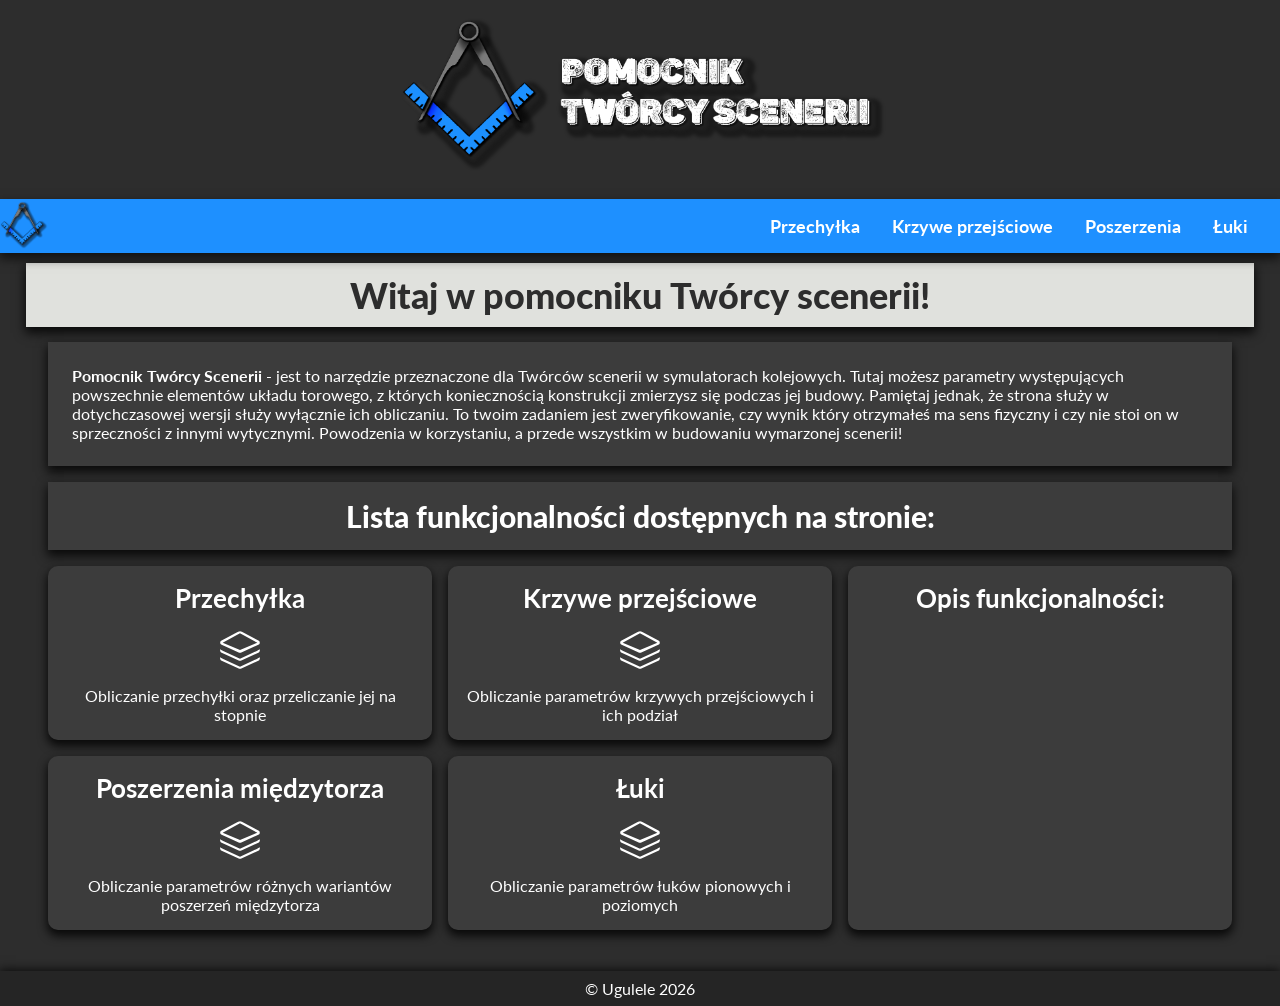
<file: public/index.html>
<!DOCTYPE html>
<html lang = 'pl-PL'>
    <head>
        <meta charset = 'UTF-8'>
        <meta name="viewport" content="width=device-width, initial-scale=1.0">
        <title>Pomocnik twórcy scenerii</title>

        <link rel = "stylesheet" href = "style.css" type = text/css>
        <link rel="preconnect" href="https://fonts.googleapis.com">
        <link rel="preconnect" href="https://fonts.gstatic.com" crossorigin>
        <link href="https://fonts.googleapis.com/css2?family=Lato:wght@300;700;900&display=swap" rel="stylesheet">
        <link rel="icon" type= "image/x-icon" href="img/favicon.png">
    </head>
    <body>
        <div class="logo">
            <img src = "img/logo.png" alt="Obrazek zawiera logo strony, cyrkiel wraz z ekierką, oraz napisem z nazwą strony po lewej stronie">
        </div>
        <nav>
            <div class = "nav_logo">
                <a href="#" data-contains="main_page">
                    <img src="img/favicon.png" data-contains="main_page">
                </a>
                <button data-background = "hamburger" aria-controls="nav_menu"></button>
            </div>
            <div class = "nav_menu">
                <ul>
                    <li><a href="#" data-contains="superelevation">Przechyłka</a></li>
                    <li><a href="#">Krzywe przejściowe</a>
                        <ul>
                            <li><a href="#" data-contains="tc_straight_arc">Krzywa przejściowa prosta-łuk</a></li>
                            <li><a href="#" data-contains="tc_arc_arc">Krzywa przejściowa łuk-łuk</a></li>
                        </ul>
                    </li>
                    <li><a href="#" data-contains="track-widening">Poszerzenia</a></li>
                    <li><a href="#">Łuki</a>
                        <ul>
                            <li><a href="#" data-contains="vertical_curves">Łuki pionowe i profil pionowy</a></li>
                            <li><a href="#" data-contains="horizontal_curves">Łuki poziome</a></li>
                        </ul>
                    </li>
                </ul>
            </div>
        </nav>
        <main>
            <header class = "primary-header" data-contains="main_page">
                <h1>Witaj w pomocniku Twórcy scenerii!</h1>
            </header>

            <section class = "main-page-content" data-contains="main_page">
                <div class="instruction-container">
                    <p><strong>Pomocnik Twórcy Scenerii</strong> - jest to narzędzie przeznaczone dla Twórców scenerii w symulatorach kolejowych. Tutaj możesz parametry występujących powszechnie elementów układu torowego, z których koniecznością konstrukcji zmierzysz się podczas jej budowy. Pamiętaj jednak, że strona służy w dotychczasowej wersji służy wyłącznie ich obliczaniu. To twoim zadaniem jest zweryfikowanie, czy wynik który otrzymałeś ma sens fizyczny i czy nie stoi on w sprzeczności z innymi wytycznymi. Powodzenia w korzystaniu, a przede wszystkim w budowaniu wymarzonej scenerii!</p>
                </div>
                <div class="functionality-container" id="clickable_elements_container">
                    <header class="functionality-container-header">
                        <h2 class="main-page-header">Lista funkcjonalności dostępnych na stronie:</h2>
                    </header> 
                    <div class="functionality-element" data-text-type = "superelevation">
                        <h3 class = "functionality-element-header">Przechyłka</h3>
                        <div class = "functionality-img-container" data-text-type = "superelevation"><img src="img/layers.svg"></div>
                        <div class = "functionality-element-text"> Obliczanie przechyłki oraz przeliczanie jej na stopnie </div>
                    </div>
                    <div class="functionality-element" data-text-type = "transition_curves">
                        <h3 class = "functionality-element-header">Krzywe przejściowe</h3>
                        <div class = "functionality-img-container" data-text-type = "transition_curves"><img src="img/layers.svg"></div>
                        <div class = "functionality-element-text"> Obliczanie parametrów krzywych przejściowych i ich podział </div>
                    </div>
                    <div class="functionality-element" data-text-type = "track_widenings">
                        <h3 class = "functionality-element-header">Poszerzenia międzytorza</h3>
                        <div class = "functionality-img-container" data-text-type = "track_widenings"><img src="img/layers.svg"></div>
                        <div class = "functionality-element-text"> Obliczanie parametrów różnych wariantów poszerzeń międzytorza </div>
                    </div>
                    <div class="functionality-element" data-text-type = "arcs">
                        <h3 class = "functionality-element-header">Łuki</h3>
                        <div class = "functionality-img-container" data-text-type = "arcs"><img src="img/layers.svg"></div>
                        <div class = "functionality-element-text"> Obliczanie parametrów łuków pionowych i poziomych </div>
                    </div>
                    <div class="functionality-description">
                        <h3 class = "functionality-element-header">Opis funkcjonalności:</h3>
                        <div class = "functionality-element-text" id="generated_text_output"></div>
                    </div>
                </div>
            </section>

            <header class = "primary-header" data-contains="superelevation">
                <h2>Przechyłka</h2>
            </header>

            <section class = "container-grid" data-contains="superelevation">

                <header class="contheader">
                    <h3>Obliczanie wartości przechyłki na łuku</h3>
                </header>   

                <div class = "box" id="superelevation_compute_input">

                    <div class = "boxheader">
                        Parametry Łuku:
                    </div>

                    <div class="label">
                        Promień łuku [m]:
                    </div>
                    <div class="input-container">
                        <input type = "number" id = "superelevation_radius" placeholder = "1200"> 
                    </div>

                    <div class="label">
                        Prędkość maksymalna [km/h]:
                    </div>
                    <div class="input-container">
                        <input type = "number" id = "superelevation_vmax" placeholder = "120">
                    </div>

                    <div class="label">
                        Prędkość minimalna [km/h]:
                    </div>
                    <div class="input-container">
                        <input type = "number" id = "superelevation_vmin" placeholder = "80">
                    </div>

                    <div class="label">
                        Uwarunkowania miejscowe:
                    </div>
                    <div class="input-container">
                        <select id = "superelevation_idoplist">
                            <option value = "main tracks">Tory szlakowe, zasadnicze, główne</option>
                            <option value = "side tracks">Tory boczne</option>
                            <option value = "switches">Rozjazdy zwyczajne ze stałą krzyżownicą</option>
                            <option value = "arc switches">Rozjazdy łukowe</option>
                            <option value = "double switches">Rozjazdy krzyżowe/skrzyżowania torów</option>
                        </select>
                    </div>
                    
                    <div class="label">
                        Przewozy [mln ton/rok]:
                    </div>
                    <div class="input-container">
                        <select id = "superelevation_edoplist" >
                            <option value = "freight under 5">0 &lt; q &lt;&equals; 5</option>
                            <option value = "freight under 10">5 &lt; q &lt;&equals; 10</option>
                            <option value = "freigth under 15">10 &lt; q &lt;&equals; 15</option>
                            <option value = "freight under 20">15 &lt; q &lt;&equals; 20</option>
                            <option value = "freight above 20" selected>q &gt;&equals; 20</option>
                        </select>
                    </div>
                    
                    <div class="label">
                        Tor przy peronie?
                    </div>
                    <div class="input-container">
                        <select id = "superelevation_is_platform" >
                            <option value = false>Nie</option>
                            <option value = true>Tak</option>
                        </select>
                    </div>

                    <div class="label">
                        Typ wartości:
                    </div>
                    <div class="input-container">
                        <select id = "superelevation_calctype">
                            <option value = "rec">Zalecane wartości dopuszczalne</option>
                            <option value = "nrm">Normalne wartości dopuszczalne</option>
                            <option value = "ext">Rozszerzone wartości dopuszczalne</option>  
                        </select>
                    </div>
                
                </div>

                <div class = "box" id = "superelevation_compute_output">

                    <div class = "boxheader">
                        Wartości przechyłki:
                    </div>

                    <div class = "label">
                        Minimalna [mm/stopnie]:
                    </div>
                    <div class="input-container">
                        <input class = "half" type = "text" id = "dmin_result_in_milimeters" readonly>
                        <input class = "half" type = "text" id = "dmin_result_in_degrees" readonly>
                    </div>
                
            
                    <div class = "label">
                        Zasadnicza  [mm/stopnie]:
                    </div>
                    <div class="input-container">
                        <input class = "half" type = "text" id = "dreq_result_in_milimeters" readonly> 
                        <input class = "half" type = "text" id = "dreq_result_in_degrees" readonly> 
                    </div>
                
                    <div class="label">
                        Średnia [mm/stopnie]:
                    </div>
                    <div class="input-container">
                        <input class = "half" type = "text" id = "dmed_result_in_milimeters" readonly>
                        <input class = "half" type = "text" id = "dmed_result_in_degrees" readonly>
                    </div>
                
                    <div class="label">
                        Równoważąca [mm/stopnie]:
                    </div>
                    <div class="input-container">
                        <input class = "half" type = "text" id = "deq_result_in_milimeters" readonly>
                        <input class = "half" type = "text" id = "deq_result_in_degrees" readonly>
                    </div>
                
                    <div class="label">
                        Maksymalna [mm/stopnie]:
                    </div>
                    <div class="input-container">
                        <input class = "half" type = "text" id = "dmax_result_in_milimeters" readonly>
                        <input class = "half" type = "text" id = "dmax_result_in_degrees" readonly>
                    </div>
                    
                </div>

                <div class="contheader">
                        <h3 class = "contains-input">
                            <div class="contheader-label">
                                Przeliczanie przechyłki
                            </div>
                            <select id = "superelevation_case" class = "contheader-select">
                                <option value = "degrees">na stopnie</option>
                                <option value = "milimeters">na milimetry</option>
                            </select> 
                        </h3>
                </div>   
                    
                <div class = "box" id = "superelevation_conversion_input">

                    <div class = "boxheader">
                        Parametry pochyleń:
                    </div>

                    <div class="label" data-superelevation-type="milimeters"> 
                        Przechyłka [stopnie]:
                    </div>
                    <div class="input-container" data-superelevation-type="milimeters">
                        <input type = "number" id = "superelevation_in_degrees" placeholder = "5,97"> 
                    </div>    
                        
                    <div class="label" data-superelevation-type="degrees">
                        Przechyłka [mm]:
                    </div>
                    <div class = "input-container" data-superelevation-type="degrees">
                        <input type = "number" id = "superelevation_in_milimeters" placeholder = "150"> 
                    </div>
                
                </div>

                <div class = "box">

                    <div class = "boxheader">
                        Wyniki:
                    </div>

                    <div class="label" data-superelevation-type="degrees">
                        Przechyłka [stopnie]:
                    </div>
                    <div class="input-container" data-superelevation-type="degrees">
                        <input type = "number" id = "superelevation_in_degrees_result" placeholder = "5,97" readonly> 
                    </div>

                    <div class="label" data-superelevation-type="milimeters">
                        Przechyłka [mm]:
                    </div>
                    <div class = "input-container" data-superelevation-type="milimeters">
                        <input type = "number" id = "superelevation_in_milimeters_result" placeholder = "150" readonly> 
                    </div>

                </div>

            </section>

            <header class = "primary-header" data-contains="tc_straight_arc">
                <h2>Krzywa przejściowa prosta-łuk</h2>
            </header>

            <section class="container-grid" data-contains="tc_straight_arc">
                <div class = "contheader">
                   <h3>Obliczanie parametrów i podział krzywej przejściowej prosta-łuk</h3>
                </div>

                <div class = "box" id = "tc_parameters_input">
                    <div class = "boxheader">
                        Parametry krzywej:
                    </div>

                    <div class="label">
                        Wybierz typ krzywej:
                    </div>
                    <div class = "input-container">
                        <select id = "tc_curvetype">
                            <option value = "3st">Parabola III stopnia</option>
                            <option value = "4st">Parabola IV stopnia</option>
                            <option value = "bloss">Krzywa Blossa</option>
                        </select>
                    </div>

                    <div class="label">
                        Promień łuku [m]:
                    </div>
                    <div class = "input-container">
                        <input type = "number" id = "tc_radius"  placeholder = "1200">
                    </div>

                    <div class="label">
                        Długość krzywej [m]:
                    </div>
                    <div class = "input-container" >
                        <input type = "number" id = "tc_length" placeholder = "150">
                    </div>
                </div>

                <div class="box">
                    <div class = "boxheader">
                        Wyniki:
                    </div>

                    <div class="label">
                        Połowa długości krzywej [m]:
                    </div>
                    <div class = "input-container">
                        <input type = "text" id = "tc_halflength" placeholder = "75" readonly>
                    </div>

                    <div class="label">
                        Przesunięcie [m]:
                    </div>
                    <div class = "input-container">
                        <input type = "text" id = "tc_shift" placeholder = "0.78" readonly>
                    </div>
                </div>

                <div class="box" id="tc_division_input">

                    <div class = "boxheader">
                        Miejsce podziału krzywej:
                    </div>

                    <div class="label">
                        Miejsce podziału [m]:
                    </div>
                    <div class = "input-container">
                        <input type = "number" id = "tc_division_new_length" placeholder = "100" >
                    </div>

                    <div class="label">
                        Przechyłka [mm]:
                    </div>
                    <div class = "input-container">
                        <input type = "number" id = "tc_division_superelevation" placeholder = "80" >
                    </div>

                 </div>

                <div class = "box" id="tc_division_output">

                    <div class = "boxheader">
                        Wyniki podziału krzywej:
                    </div>

                    <div class="label">
                        Promień części [m]: 
                    </div>
                    <div class = "input-container">
                        <input type = "text" id = "tc_division_first_part_radius" data-cut = "true" readonly>
                        <input class = "half invisible" type = "text" id = "tc_division_second_part_radius" readonly>
                    </div>
                    
                    <div class="label">
                        Długość części [m]:
                    </div>
                    <div class = "input-container">
                        <input type = "text" id = "tc_division_first_part_length" data-cut = "true" readonly> 
                        <input class = "half invisible" type = "text" id = "tc_division_second_part_length" readonly> 
                    </div>

                    <div class="label">
                        Długość połowy części [m]:
                    </div>
                    <div class = "input-container">
                        <input type = "text" id = "tc_division_first_part_halflength" data-cut = "true" readonly> 
                        <input class = "half invisible" type = "text" id = "tc_division_second_part_halflength" readonly> 
                    </div>

                    <div class="label">
                        Przesunięcie części [m]:
                    </div>
                    <div class = "input-container">
                        <input type = "text" id = "tc_division_first_part_shift" data-cut = "true" readonly>
                        <input class = "half invisible" type = "text" id = "tc_divison_second_part_shift" readonly>
                    </div>

                    <div class="label">
                        Przechyłka [mm/stopnie]:
                    </div>
                    <div class = "input-container">
                        <input class = "half" type = "text" id = "tc_divison_first_part_superelevation_in_milimeters" readonly>
                        <input class = "half" type = "text" id = "tc_divsion_first_part_superelevation_in_degrees" readonly>
                    </div>
                    
                </div>

                <div class = "contheader">
                    <h3>Minimalna długość krzywej przejściowej prosta-łuk</h3>
                </div>

                <div id="minimal_tc_length_input" class = "box">
                    <div class = "boxheader">
                        Parametry krzywej:
                    </div>

                    <div class="label">
                        Promień łuku [m]:
                    </div>
                    <div class = "input-container">
                        <input type = "number" id = "minimal_tc_length_radius" placeholder = "1200">
                    </div>
                    <div class="label">
                        Prędkość maksymalna [km/h]:
                    </div>
                    <div class = "input-container">
                        <input type = "number" id = "minimal_tc_length_velocity" placeholder = "120">

                    </div>
                    <div class="label">
                        Przechyłka na łuku [mm]:
                    </div>
                    <div class = "input-container">
                        <input type = "number" id = "minimal_tc_length_superelevation" placeholder = "80">
                    </div>
                    <div class="label">
                        Wybierz typ krzywej:
                    </div>
                    <div class = "input-container">
                        <select id = "minimal_tc_length_curvetype">
                            <option value = "3st">Parabola III stopnia</option>
                            <option value = "4st">Parabola IV stopnia</option>
                            <option value = "bloss">Krzywa Blossa</option>
                        </select>
                    </div>
                    <div class="label">
                        Typ wartości:
                    </div>
                    <div class = "input-container">
                        <select id = "minimal_tc_length_calctype">
                            <option value = "rec">Zalecane dopuszczalne wartości</option>
                            <option value = "nrm">Normalne dopuszczalne wartości</option>
                            <option value = "ext">Rozszerzone dopuszczalne wartości</option>
                        </select>
                    </div>
                </div>

                <div id="minimal_tc_length_output" class = "box">
                    <div class = "boxheader">
                        Wyniki:
                    </div>

                    <div class="label">
                        Długość KP:
                    </div>
                    <div class = "input-container">
                        <input type = "number" id = "minimal_tc_length_length" placeholder = "150">
                    </div>

                    <div class="label">
                        Połowa długości KP:
                    </div>
                    <div class = "input-container">
                        <input type = "number" id = "minimal_tc_length_halflength" placeholder = "75">
                    </div>

                    <div class="label">
                        Przesunięcie:
                    </div>
                    <div class = "input-container">
                        <input type = "number" id = "minimal_tc_length_shift" placeholder = "0,78">
                    </div>
                </div>
            </section>
            
            <header class = "primary-header" data-contains="tc_arc_arc">
                <h2>Krzywa przejściowa łuk-łuk </h2>
            </header>

            <section class = "container-grid" data-contains="tc_arc_arc">

                <div class="contheader">
                    <h3>Obliczanie parametrów krzywej przejściowej łuk-łuk</h3>
                </div>

                <div class = "box" id = "curve_tc_input_1st_curve">
                    <div class = "boxheader">
                        Parametry Łuku 1:
                    </div>

                    <div class="label">
                        Promień łuku [m]:
                    </div>
                    <div class = "input-container">
                        <input type = "number" id = "curve_radius_1" placeholder = "1200"> 
                    </div>

                    <div class="label">
                        Kierunek łuku: 
                    </div>
                    <div class = "input-container">
                        <select id = "curve_direction_1">
                            <option value = "right">Prawy</option>
                            <option value = "left">Lewy</option>
                        </select>
                    </div>
                </div>

                <div class = "box" id = "curve_tc_input_2nd_curve">

                    <div class = "boxheader">
                        Parametry Łuku 2:
                    </div>

                    <div class="label">
                        Promień łuku [m]:
                    </div>
                    <div class = "input-container">
                            <input type = "number" id = "curve_radius_2" placeholder = "1200"> 
                    </div>

                    <div class="label">
                        Kierunek łuku: 
                    </div>
                    <div class = "input-container">
                        <select id = "curve_direction_2">
                            <option value = "right">Prawy</option>
                            <option value = "left">Lewy</option>
                        </select>
                    </div>

                </div>

                <div class = "box" id = "curve_tc_input_tc_parameters">

                    <div class = "boxheader">
                        Parametry krzywej: 
                    </div>

                    <div class="label">
                        Określ sytuację:
                    </div>
                    <div class = "input-container">
                        <select id = "curve_case">
                            <option value = "2kp">Dwie krzywe przejściowe</option>
                            <option value = "shears">Nożyce torowe</option>
                            <option value = "1kp">Jedna krzywa przejściowa</option>
                        </select>
                    </div>

                    <div class="label">
                        Typ krzywej:
                    </div>
                    <div class = "input-container">
                        <select id = "curve_type">
                            <option value = "3st">Parabola III stopnia</option>
                            <option value = "4st">Parabola IV stopnia</option>
                            <option value = "bloss">Krzywa Blossa</option>
                        </select>
                    </div>

                    <div class="label">
                        Typ wartości:
                    </div>
                    <div class="input-container">
                        <select id = "curve_valuelist">
                            <option value = 1>Zalecane wartości dopuszczalne</option>
                            <option value = 2>Normalne wartości dopuszczalne</option>
                            <option value = 3>Rozszerzone wartości dopuszczalne</option>  
                        </select>
                    </div>
                    
                    <div class="label" data-arc-tc-curvetype = "joint">
                        Długość KP [m]:
                    </div>
                    <div class = "input-container" data-arc-tc-curvetype = "joint">
                        <input type = "number" id = "curve_length_joint" placeholder = "150"> 
                    </div>

                    <div class="label" data-arc-tc-curvetype="separated">
                        Długość KP(Ł1) [m]:
                    </div>
                    <div class = "input-container" data-arc-tc-curvetype="separated">
                        <input type = "number" id = "curve_length_1" placeholder = "150"> 
                    </div>

                    <div class="label" data-arc-tc-curvetype="separated">
                        Długość KP(Ł2) [m]:
                    </div>
                    <div class = "input-container" data-arc-tc-curvetype="separated">
                        <input type = "number" id = "curve_length_2" placeholder = "150"> 
                    </div>
                    
                </div>

                <div class = "box">

                    <div class = "boxheader">
                        Wyniki: 
                    </div>

                    <div class="label" data-arc-tc-curvetype = "joint">
                        Połowa długości krzywej [m]:
                    </div>
                    <div class = "input-container" data-arc-tc-curvetype = "joint">
                        <input type = "number" id = "curve_halflength_joint" placeholder = "75" readonly> 
                    </div>

                    <div class="label" data-arc-tc-curvetype = "joint">
                        Przesunięcie [m]:
                    </div>
                    <div class = "input-container" data-arc-tc-curvetype = "joint">
                        <input type = "number" id = "curve_shift_joint" placeholder = "0,78" readonly> 
                    </div>

                    <div class="label" data-arc-tc-curvetype="separated">
                        Połowa długości KP(Ł1) [m]:
                    </div>
                    <div class = "input-container" data-arc-tc-curvetype="separated">
                        <input type = "number" id = "curve_halflength_1" placeholder = "75" readonly> 
                    </div>

                    <div class="label" data-arc-tc-curvetype="separated">
                        Przesunięcie Ł1 [m]:
                    </div>
                    <div class = "input-container" data-arc-tc-curvetype="separated">
                        <input type = "number" id = "curve_shift_1" placeholder = "0,78" readonly> 
                    </div>

                    <div class="label" data-arc-tc-curvetype="separated">
                        Połowa długości KP(Ł2) [m]:
                    </div>
                    <div class = "input-container" data-arc-tc-curvetype="separated">
                        <input type = "number" id = "curve_halflength_2" placeholder = "75" readonly> 
                    </div>

                    <div class="label" data-arc-tc-curvetype="separated">
                        Przesunięcie Ł2 [m]:
                    </div>
                    <div class = "input-container" data-arc-tc-curvetype="separated">
                        <input type = "number" id = "curve_shift_2" placeholder = "0,78" readonly> 
                    </div>

                </div>

                <div class="contheader">
                    <h3>Obliczanie minimalnej długości krzywej przejściowej</h3>
                </div>

                
                <div class = "box" id = "curve_tc_minimal_length_input_1st_curve">
                    <div class = "boxheader">
                        Parametry Łuku 1:
                    </div>

                    <div class="label">
                        Promień łuku [m]:
                    </div>
                    <div class = "input-container">
                        <input type = "number" id = "minimal_tc_length_curve_radius_1" placeholder = "1200"> 
                    </div>

                    <div class="label">
                        Kierunek łuku: 
                    </div>
                    <div class = "input-container">
                        <select id = "minimal_tc_length_curve_direction_1">
                            <option value = "right">Prawy</option>
                            <option value = "left">Lewy</option>
                        </select>
                    </div>

                    <div class="label">
                        Przechyłka [mm]:
                    </div>
                    <div class = "input-container">
                        <input type = "number" id = "minimal_tc_length_curve_superelevation_1" placeholder = "80"> 
                    </div>
                </div>

                <div class = "box" id = "curve_tc_minimal_length_input_2nd_curve">

                    <div class = "boxheader">
                        Parametry Łuku 2:
                    </div>

                    <div class="label">
                        Promień łuku [m]:
                    </div>
                    <div class = "input-container">
                            <input type = "number" id = "minimal_tc_length_curve_radius_2" placeholder = "1200"> 
                    </div>

                    <div class="label">
                        Kierunek łuku: 
                    </div>
                    <div class = "input-container">
                        <select id = "minimal_tc_length_curve_direction_2">
                            <option value = "right">Prawy</option>
                            <option value = "left">Lewy</option>
                        </select>
                    </div>

                    <div class="label">
                        Przechyłka [mm]:
                    </div>
                    <div class = "input-container">
                        <input type = "number" id = "minimal_tc_length_curve_superelevation_2" placeholder = "80"> 
                    </div>
                </div>

                <div class = "box" id = "curve_tc_minimal_length_input_tc_parameters">

                    <div class = "boxheader">
                        Warunki miejscowe: 
                    </div>

                    <div class="label">
                        Określ sytuację:
                    </div>
                    <div class = "input-container">
                        <select id = "minimal_tc_length_curve_case">
                            <option value = "2kp">Dwie krzywe przejściowe</option>
                            <option value = "shears">Nożyce torowe</option>
                            <option value = "1kp">Jedna krzywa przejściowa</option>
                        </select>
                    </div>

                    <div class="label">
                        Typ krzywej:
                    </div>
                    <div class = "input-container">
                        <select id = "minimal_tc_length_curve_type">
                            <option value = "3st">Parabola III stopnia</option>
                            <option value = "4st">Parabola IV stopnia</option>
                            <option value = "bloss">Krzywa Blossa</option>
                        </select>
                    </div>

                    <div class="label">
                        Typ wartości:
                    </div>
                    <div class="input-container">
                        <select id = "minimal_tc_length_curve_valuelist">
                            <option value = "rec">Zalecane wartości dopuszczalne</option>
                            <option value = "nrm">Normalne wartości dopuszczalne</option>
                            <option value = "ext">Rozszerzone wartości dopuszczalne</option>  
                        </select>
                    </div>
                    
                    <div class="label">
                        Prędkość maksymalna [km/h]:
                    </div>
                    <div class = "input-container">
                        <input type = "number" id = "minimal_tc_length_curve_velocity" placeholder = "120"> 
                    </div>
                    
                </div>

                <div class = "box" id = "minimal_tc_length_curve_output">

                    <div class = "boxheader">
                        Wyniki: 
                    </div>
                    
                    <div class="label" data-arc-tc-minimal-length-curvetype = "joint">
                        Długość krzywej [m]:
                    </div>
                    <div class = "input-container" data-arc-tc-minimal-length-curvetype = "joint">
                        <input type = "number" id = "minimal_tc_curve_length_joint" placeholder = "75" readonly> 
                    </div>

                    <div class="label" data-arc-tc-minimal-length-curvetype = "joint">
                        Połowa długości krzywej [m]:
                    </div>
                    <div class = "input-container" data-arc-tc-minimal-length-curvetype = "joint">
                        <input type = "number" id = "minimal_tc_curve_halflength_joint" placeholder = "75" readonly> 
                    </div>

                    <div class="label" data-arc-tc-minimal-length-curvetype = "joint">
                        Przesunięcie [m]:
                    </div>
                    <div class = "input-container" data-arc-tc-minimal-length-curvetype = "joint">
                        <input type = "number" id = "minimal_tc_curve_shift_joint" placeholder = "0,78" readonly> 
                    </div>

                    <div class="label" data-arc-tc-minimal-length-curvetype="separated">
                        Długość KP(Ł1) [m]:
                    </div>
                    <div class = "input-container" data-arc-tc-minimal-length-curvetype="separated">
                        <input type = "number" id = "minimal_tc_curve_length_1" placeholder = "75" readonly> 
                    </div>

                    <div class="label" data-arc-tc-minimal-length-curvetype="separated">
                        Połowa długości KP(Ł1) [m]:
                    </div>
                    <div class = "input-container" data-arc-tc-minimal-length-curvetype="separated">
                        <input type = "number" id = "minimal_tc_curve_halflength_1" placeholder = "75" readonly> 
                    </div>

                    <div class="label" data-arc-tc-minimal-length-curvetype="separated">
                        Przesunięcie Ł1 [m]:
                    </div>
                    <div class = "input-container" data-arc-tc-minimal-length-curvetype="separated">
                        <input type = "number" id = "minimal_tc_curve_shift_1" placeholder = "0,78" readonly> 
                    </div>

                    <div class="label" data-arc-tc-minimal-length-curvetype="separated">
                        Długość KP(Ł2) [m]:
                    </div>
                    <div class = "input-container" data-arc-tc-minimal-length-curvetype="separated">
                        <input type = "number" id = "minimal_tc_curve_length_2" placeholder = "75" readonly> 
                    </div>

                    <div class="label" data-arc-tc-minimal-length-curvetype="separated">
                        Połowa długości KP(Ł2) [m]:
                    </div>
                    <div class = "input-container" data-arc-tc-minimal-length-curvetype="separated">
                        <input type = "number" id = "minimal_tc_curve_halflength_2" placeholder = "75" readonly> 
                    </div>

                    <div class="label" data-arc-tc-minimal-length-curvetype="separated">
                        Przesunięcie Ł2 [m]:
                    </div>
                    <div class = "input-container" data-arc-tc-minimal-length-curvetype="separated">
                        <input type = "number" id = "minimal_tc_curve_shift_2" placeholder = "0,78" readonly> 
                    </div>

                </div>
                    
            </section>
        
            <header class = "primary-header" data-contains="track-widening">
                <h2>Poszerzenia międzytorza</h2>
            </header>

            <section class = "container-grid" data-contains="track-widening">

                <div class="contheader">  
                    <h3>Poszerzenie z dwoma łukami (z krzywymi przejściowymi) i wstawką prostą</h3>
                </div>  

                <div class = "box" id = "compute_first_widening_method_parameters_input">

                    <div class = "boxheader">
                        Parametry łuków:
                    </div>
                    <div class="label">
                        Promień Ł1 [m]:
                    </div>
                    <div class = "input-container">
                        <input type = "number" id = "widening_radius_1" placeholder = "5000" >
                    </div>
                    <div class="label">
                        Długość KP(Ł1) [m]:
                    </div>
                    <div class = "input-container">
                        <input type = "number" id = "widening_curve_length_1" placeholder = "60" >
                    </div>
                    <div class="label">
                        Promień Ł2 [m]:
                    </div>
                    <div class = "input-container">
                        <input type = "number" id = "widening_radius_2" placeholder = "5000" >
                    </div>
                    <div class="label">
                        Długość KP(Ł2) [m]:
                    </div>
                    <div class = "input-container">
                        <input type = "number" id = "widening_curve_length_2" placeholder = "60" >
                    </div>
                    <div class="label">
                        Kąt łuku[stopnie]:
                    </div>
                    <div class = "input-container">
                        <input type = "number" id = "widening_angle" placeholder = "0,57" > 
                    </div>
                    <div class="label">
                        Typ krzywej:
                    </div>
                    <div class = "input-container">
                        <select id = "widening_curvetype" o>
                            <option value = "3st">Parabola III stopnia</option>
                            <option value = "4st">Parabola IV stopnia</option>
                            <option value = "bloss">Krzywa Blossa</option>
                        </select>
                    </div>
                    <div class="label">
                        Zmiana rozstawu torów [m]:
                    </div>
                    <div class = "input-container">
                        <input type = "number" id = "widening_change" placeholder = "1" > 
                    </div>

                </div>

                <div class = "box">

                    <div class = "boxheader">
                        Wyniki:
                    </div>
                    <div class="label">
                        Długość poszerzenia [m]:
                    </div>
                    <div class = "input-container">
                        <input type = "number" id = "widening_length" placeholder = "250" readonly>
                    </div>
                    <div class="label">
                        Długość wstawki [m]:
                    </div>
                    <div class = "input-container">
                        <input type = "number" id = "widening_inset" placeholder = "60" readonly>
                    </div>
                    <div class="label">
                        Długość Ł1 [m]:
                    </div>
                    <div class = "input-container">
                        <input type = "number" id = "widening_curve1" placeholder = "50" readonly>
                    </div>
                    <div class="label">
                        Przesunięcie Ł1 [m]:
                    </div>
                    <div class = "input-container">
                        <input type = "number" id = "widening_shift_1" placeholder = "0,05" readonly>
                    </div>
                    <div class="label">
                        Długość Ł2 [m]:
                    </div>
                    <div class = "input-container">
                        <input type = "number" id = "widening_curve2" placeholder = "50" readonly>
                    </div>
                    <div class="label">
                        Przesunięcie Ł2 [m]:
                    </div>
                    <div class = "input-container">
                        <input type = "number" id = "widening_shift_2" placeholder = "0,05" readonly>
                    </div>

                </div>

                <div class="contheader">  
                    <h3>Poszerzenie z dwóch łuków odwrotnych (z krzywymi przejściowymi)</h3>
                </div>  

                <div class = "box" id = "compute_second_widening_method_parameters_input">

                    <div class = "boxheader">
                        Parametry łuków:
                    </div>
                    <div class="label">
                        Promień łuków [m]:
                    </div>
                    <div class = "input-container">
                        <input type = "number" id = "widening2_radius" placeholder = "5000" >
                    </div>
                    <div class="label">
                        Typ krzywej:
                    </div>
                    <div class = "input-container">
                        <select id = "widening2_curvetype" >
                            <option value = "3st">Parabola III stopnia</option>
                            <option value = "4st">Parabola IV stopnia</option>
                            <option value = "bloss">Krzywa Blossa</option>
                        </select>
                    </div>
                    <div class="label">
                        Długość KP [m]:
                    </div>
                    <div class = "input-container">
                        <input type = "number" id = "widening2_curve_length" placeholder = "40" >
                    </div>
                    <div class="label">
                        Zmiana rozstawu torów [m]:
                    </div>
                    <div class = "input-container">
                        <input type = "number" id = "widening2_change" placeholder = "1" >
                    </div>

                </div>

                <div class = "box">

                    <div class = "boxheader">
                        Wyniki:
                    </div>
                    <div class="label">
                        Długość poszerzenia [m]:
                    </div>
                    <div class = "input-container">
                        <input type = "number" id = "widening2_length" placeholder = "250" readonly>
                    </div>
                    <div class="label">
                        Kąt łuku [stopnie]:
                    </div>
                    <div class = "input-container">
                        <input type = "number" id = "widening2_angle" placeholder = "0,57" readonly>
                    </div>
                    <div class="label">
                        Długość łuku [m]:
                    </div>
                    <div class = "input-container">
                        <input type = "number" id = "widening2_curve" placeholder = "50" readonly>
                    </div>
                    <div class="label">
                        Przesunięcie [m]:
                    </div>
                    <div class = "input-container">
                        <input type = "number" id = "widening2_shift" placeholder = "0,05" readonly>
                    </div>

                </div>

                <div class="contheader">  
                    <h3>Poszerzenie z czterech krzywych przejściowych</h3>
                </div>  

                <div class = "box" id = "compute_third_widening_method_parameters_input">

                    <div class = "boxheader">
                        Parametry łuków:
                    </div>
                    <div class="label">
                        Promień Łuków[m]:
                    </div>
                    <div class = "input-container">
                        <input type = "number" id = "widening3_radius" placeholder = "5000" >
                    </div>
                    <div class="label">
                        Zmiana rozstawu torów [m]:
                    </div>
                    <div class = "input-container">
                        <input type = "number" id = "widening3_change" placeholder = "1" >
                    </div>
                    <div class="label">
                        Typ krzywej:
                    </div>
                    <div class = "input-container">
                        <select id = "widening3_curvetype" >
                            <option value = "3st">Parabola III stopnia</option>
                            <option value = "4st">Parabola IV stopnia</option>
                            <option value = "bloss">Krzywa Blossa</option>
                        </select>
                    </div>

                </div>

                <div class = "box">

                    <div class = "boxheader">
                        Wyniki:
                    </div>
                    <div class="label">
                        Długość poszerzenia [m]:
                    </div>
                    <div class = "input-container">
                        <input type = "number" id = "widening3_length" placeholder = "200" readonly>
                    </div>
                    <div class="label">
                        Długość KP [m]:
                    </div>
                    <div class = "input-container">
                        <input type = "number" id = "widening3_curve_length" placeholder = "50" readonly>
                    </div>
                    <div class="label">
                        Przesunięcie [m]:
                    </div>
                    <div class = "input-container">
                        <input type = "number" id = "widening3_shift" placeholder = "0,05" readonly>
                    </div>

                </div>

                <div class="contheader">  
                    <h3>Poszerzenie na łuku</h3>
                </div>
                
                
                <div class = "box" id = "compute_fourth_widening_method_parameters_input">

                    <div class = "boxheader">
                        Parametry łuków:
                    </div>
                    <div class="label">
                        Promień Ł1 [m]:
                    </div>
                    <div class = "input-container">
                        <input type = "number" id = "wideningc_radius_1" placeholder = "5000" >
                    </div>
                    <div class="label">
                        Długość KP(Ł1) [m]:
                    </div>
                    <div class = "input-container">
                        <input type = "number" id = "wideningc_curve_length_1" placeholder = "60" >
                    </div>
                    <div class="label">
                        Promień Ł2 [m]:
                    </div>
                    <div class = "input-container">
                        <input type = "number" id = "wideningc_radius_2" placeholder = "5000" >
                    </div>
                    <div class="label">
                        Długość KP(Ł2) [m]:
                    </div>
                    <div class = "input-container">
                        <input type = "number" id = "wideningc_curve_length_2" placeholder = "60" >
                    </div>
                    <div class="label">
                        Typ krzywych:
                    </div>
                    <div class = "input-container">
                        <select id = wideningc_curvetype >
                            <option value = "3st">Parabola III stopnia</option>
                            <option value = "4st">Parabola IV stopnia</option>
                            <option value = "bloss">Krzywa Blossa</option>
                        </select>
                    </div>
                    <div class="label">
                        Kąt łuku [stopnie]:
                    </div>
                    <div class = "input-container">
                        <input type = "number" id = "wideningc_angle" placeholder = "0,57" > 
                    </div>
                    <div class="label">
                        Rozstaw torów d1 [m]:
                    </div>
                    <div class = "input-container">
                        <input type = "number" id = "wideningc_gauge_before" placeholder = "4" > 
                    </div>
                    <div class="label">
                        Rozstaw torów d2 [m]:
                    </div>
                    <div class = "input-container">
                        <input type = "number" id = "wideningc_gauge_after" placeholder = "5" > 
                    </div>

                    

                </div>

                <div class = "box">

                    <div class = "boxheader">
                        Wyniki:
                    </div>
                    <div class="label">
                        Długość wstawki [m]:
                    </div>
                    <div class = "input-container">
                        <input type = "number" id = "wideningc_inset" placeholder = "60" readonly>
                    </div>
                    <div class="label">
                        Długość łuku Ł1 [m]:
                    </div>
                    <div class = "input-container">
                        <input type = "number" id = "wideningc_curve1" placeholder = "40" readonly>
                    </div>
                    <div class="label">
                        Długość Łuku Ł2 [m]:
                    </div>
                    <div class = "input-container">
                        <input type = "number" id = "wideningc_curve2" placeholder = "40" readonly>
                    </div>
                    <div class="label">
                        Przesunięcie Ł1 [m]:
                    </div>
                    <div class = "input-container">
                        <input type = "number" id = "wideningc_shift1" placeholder = "0,05" readonly>
                    </div>
                    <div class="label">
                        Przesunięcie Ł2 [m]:
                    </div>
                    <div class = "input-container">
                        <input type = "number" id = "wideningc_shift2" placeholder = "0,05" readonly>
                    </div>

                </div>

            </section>

            <header class = "primary-header" data-contains="vertical_curves">
                <h2>Łuki pionowe i profil</h2>
            </header>

            <section class = "container-grid" data-contains="vertical_curves">

                <div class="contheader">
                    <h3 class = "contains-input">
                        <div class="contheader-label">
                            Obliczanie
                        </div>
                        <select id = "vertical_case" class = "contheader-select">
                            <option value = "length">długości</option>
                            <option value = "radius">promienia</option>
                        </select>
                        <div class="contheader-label">
                            łuku pionowego
                        </div> 
                    </h3>  
                </div>   
                    
                <div class = "box" id= "vertical_inclines_1_input">

                    <div class = "boxheader">
                        Parametry pochyleń:
                    </div>

                    <div class="label" data-vertical-arc-case = "length">
                        Promień łuku [m]:
                    </div>
                    <div class = "input-container" data-vertical-arc-case = "length">
                        <input type = "number" id = "vertical_radius" placeholder = "5000"> 
                    </div>

                    <div class="label" data-vertical-arc-case = "radius">
                        Długość łuku [m]:
                    </div>
                    <div class = "input-container" data-vertical-arc-case = "radius">
                        <input type = "number" id = "vertical_length" placeholder = "50"> 
                    </div>

                    <div class="label">
                        Pochylenie przed łukiem [&permil;]:
                    </div>
                    <div class = "input-container">
                        <input type = "number" id = "vertical_inclination_1" placeholder = "1"> 
                    </div>

                    <div class="label">
                        Pochylenie za łukiem [&permil;]:
                    </div>
                    <div class = "input-container">
                        <input type = "number" id = "vertical_inclination_2" placeholder = "-1"> 
                    </div>
                
                </div>

                <div class = "box">
                    <div class = "boxheader">
                        Wyniki:
                    </div>

                    <div class="label" data-vertical-arc-case = "length">
                        Długość łuku [m]:
                    </div>
                    <div class = "input-container" data-vertical-arc-case = "length">
                        <input type = "number" id = "vertical_length_result" placeholder = "50" readonly>
                    </div>

                    <div class="label" data-vertical-arc-case = "radius">
                        Promień łuku [m]:
                    </div>
                    <div class = "input-container" data-vertical-arc-case = "radius">
                        <input type = "number" id = "vertical_radius_result" placeholder = "10000" readonly>
                    </div>

                </div>

                <div class="contheader">
                    <h3>Obliczanie minimalnego promienia łuku pionowego</h3>
                </div>

                <div class="box" id="minimal_vertical_curve_radius_input">
                    <div class="boxheader">
                        Parametry toru:
                    </div>

                    <div class="label">
                        Prędkość maksymalna [km/h]:
                    </div>
                    <div class="input-container">
                        <input type="number" id="minimal_vertical_radius_velocity" placeholder="120">
                    </div>

                    <div class="label">
                        Typ toru:
                    </div>  
                    <div class="input-container">
                        <select id="minimal_vertical_radius_tracktype">
                            <option value = "main tracks">Tory na liniach typu P, M, T</option>
                            <option value = "suburban tracks">Tory przeznaczone do ruchu podmiejskiego</option>
                            <option value = "oblique joint tracks">Połączenia torów - załomy wypukłe</option>  
                            <option value = "reflex joint tracks">Połączenia torów - załomy wklęsłe</option>  
                        </select>
                    </div>

                    <div class="label">
                        Typ wartości:
                    </div>
                    <div class="input-container">
                        <select id="minimal_vertical_radius_caltype">
                            <option value = "rec">Zalecane wartości dopuszczalne</option>
                            <option value = "nrm">Normalne wartości dopuszczalne</option>
                            <option value = "ext">Rozszerzone wartości dopuszczalne</option>  
                        </select>
                    </div>
                </div>

                <div class="box">
                    <div class="boxheader">
                        Wyniki:
                    </div>

                    <div class="label">
                        Promień łuku [m]:
                    </div>
                    <div class="input-container">
                        <input type="number" id="minimal_vertical_radius_result" placeholder = "5000" readonly>
                    </div>
                </div>

                <div class="contheader">  
                    <h3>Obliczanie pochylenia</h3>
                </div>   
                        
                <div class = "box" id = "convert_height_difference_to_angle_input">

                    <div class = "boxheader">
                        Parametry pochylenia:
                    </div>

                    <div class="label">
                        Wysokość początkowa [m]:
                    </div>
                    <div class = "input-container">
                        <input type = "number" id = "vertical_height_4_before" placeholder = "10"> 
                    </div>

                    <div class="label">
                        Wysokość końcowa [m]:
                    </div>
                    <div class = "input-container">
                        <input type = "number" id = "vertical_height_4_after" placeholder = "110"> 
                    </div>

                    <div class="label">
                        Długość pochylenia [m]:
                    </div>
                    <div class = "input-container">
                        <input type = "number" id = "vertical_length_4" placeholder = "5000"> 
                    </div>

                    
                </div>
    
                <div class = "box">
                    <div class = "boxheader">
                        Wyniki:
                    </div>

                    <div class="label">
                        Pochylenie [&permil;]:
                    </div>
                    <div class = "input-container">
                        <input type = "number" id = "vertical_inclination_4_result" placeholder = "20" readonly>
                    </div>

                </div>

                

                <div class="contheader">  
                    <h3>Obliczanie wyrównania dla zadanego pochylenia</h3>
                </div>  

                <div class = "box" id = "vertical_inclines_2_input">
                    <div class = "boxheader">
                        Dane pochylenia:
                    </div>
                
                    <div class="label">
                        Pochylenie [&permil;]:
                    </div>
                    <div class = "input-container">
                        <input type = "number" id = "vertical_inclination_3" placeholder = "1"> 
                    </div>

                    <div class="label">
                        Długość pochylenia [m]:
                    </div>
                    <div class = "input-container">
                        <input type = "number" id = "vertical_length_3" placeholder = "5000"> 
                    </div>

                </div> 
                    
                <div class = "box">
                    <div class = "boxheader">
                        Wyniki:
                    </div>

                    <div class="label">
                        Długość wyrównania [m]:
                    </div>
                    <div class = "input-container">
                        <input type = "number" id = "vertical_length_3_result"  placeholder = "75" readonly>
                    </div>
                </div>

            </section>
        
            <header class = "primary-header" data-contains="horizontal_curves">
                <h2>Łuki poziome</h2>
            </header>

            <section class = "container-grid" data-contains="horizontal_curves">
                
                <div class = "contheader">
                    <h3>Minimalna długość łuku</h3>
                </div>

                <div class = "box" id = "turn_lenght_compute_input">
                    <div class = "boxheader">
                        Parametry łuku:
                    </div>

                    <div class="label">
                        Typ wartości:
                    </div>
                    <div class = "input-container">
                        <select id = "turn_case">
                            <option value = "rec">Zalecane dopuszczalne wartości</option>
                            <option value = "nrm">Normalne dopuszczalne wartości</option>
                            <option value = "ext">Rozszerzone dopuszczalne wartości</option>
                        </select>
                    </div>
                    <div class="label">
                        Prędkość maksymalna [km/h]: 
                    </div>
                    <div class = "input-container">
                        <input type = "number" id = "turn_max_velocity"  placeholder = "120">
                    </div>
                </div>

                <div class = "box">
                    <div class = "boxheader">
                        Wyniki:
                    </div>
                    <div class="label">
                        Minimalna długość [m]:
                    </div>
                    <div class = "input-container">
                        <input type = "number" id = "turn_minimal_length"  placeholder = "30" readonly>
                    </div>
                </div>

                <div class = "contheader">
                    <h3>Minimalny promień łuku w torach głównych</h3>
                </div>

                <div class = "box" id = "compute_minimal_radius_input">
                    <div class = "boxheader">
                        Parametry łuku:
                    </div>
                    <div class="label">
                        Typ wartości:
                    </div>
                    <div class = "input-container">
                        <select id = "turn_rmin_calctype">
                            <option value = "rec">Zalecane dopuszczalne wartości</option>
                            <option value = "nrm">Normalne dopuszczalne wartości</option>
                            <option value = "ext">Rozszerzone dopuszczalne wartości</option>
                        </select>
                    </div>
                    <div class="label">
                        Prędkość maksymalna [km/h]:     
                    </div>
                    <div class = "input-container">
                        <input type = "number" id = "turn_rmin_vmax"  placeholder = "120">
                    </div>
                </div>

                <div class = "box">
                    <div class = "boxheader">
                        Wyniki:
                    </div>
                    <div class="label">
                        Minimalny promień [m]:
                    </div>
                    <div class = "input-container">
                        <input type = "number" id = "turn_rmin_result"  placeholder = "654" readonly>
                    </div>
                </div>

                <div class = "contheader">
                    <h3>Minimalny promień łuku bez przechyłki i krzywej przejściowej</h3>
                </div>

                <div class = "box" id = "turnwithouttc_pamrameters">
                    <div class = "boxheader" >
                        Parametry łuku:
                    </div>
                    <div class="label">
                        Typ wartości:
                    </div>
                    <div class = "input-container">
                        <select id = "turnwithouttc_rmin_calctype">
                            <option value = "rec">Zalecane dopuszczalne wartości</option>
                            <option value = "nrm">Normalne dopuszczalne wartości</option>
                            <option value = "ext">Rozszerzone dopuszczalne wartości</option>
                        </select>
                    </div>
                    <div class="label">
                        Typ torów:
                    </div>
                    <div class = "input-container">
                        <select id = "turnwithouttc_rmin_tracktype">
                            <option value = "main tracks">Tory główne i szlakowe</option>
                            <option value = "joint tracks">Połączenia torów</option>
                            <option value = "side tracks">Tory boczne</option>
                        </select>
                    </div>
                    <div class="label">
                        Prędkość maksymalna [km/h]: 
                    </div>
                    <div class = "input-container">
                        <input type = "number" id = "turnwithouttc_rmin_vmax"  placeholder = "120">
                    </div>
                </div>

                <div class = "box">
                    <div class = "boxheader">
                        Wyniki:
                    </div>
                    <div class="label">
                        Minimalny promień [m]:
                    </div>
                    <div class = "input-container">
                        <input type = "text" id = "turnwithouttc_rmin_result"  placeholder = "4248" readonly>
                    </div>
                </div>

                <div class = "contheader">
                    <h3>Obliczanie parametrów łuku</h3>
                </div>

                <div class = "box" id = "turn_parameters_input">
                    <div class = "boxheader">
                        Parametry łuku:
                    </div>
                    <div class="label">
                        Promień łuku [m]:
                    </div>
                    <div class = "input-container"> 
                        <input type = "number" id = "turn_parameters_radius"  placeholder = "300">
                    </div>
                    <div class="label">
                        Długość łuku [m]: 
                    </div>
                    <div class = "input-container">
                        <input type = "number" id = "turn_parameters_length"  placeholder = "33,1972">
                    </div>
                    <div class="label">
                        Skos łuku [m]: 
                    </div>
                    <div class = "input-container">
                        <input type = "number" id = "turn_parameters_slant"  placeholder = "9">
                    </div>
                    <div class="label">
                        Kąt łuku [m]: 
                    </div>
                    <div class = "input-container">
                        <input type = "number" id = "turn_parameters_angle"  placeholder = "6,3401">
                    </div>

                </div>

                <div class = "box">
                    <div class = "boxheader">
                        Wyniki:
                    </div>
                    <div class="label">
                        Długość łuku [m]: 
                    </div>
                    <div class = "input-container">
                        <input type = "number" id = "turn_parameters_length_result"  placeholder = "33,1972" readonly>
                    </div>
                    <div class="label">
                        Skos łuku [m]: 
                    </div>
                    <div class = "input-container">
                        <input type = "number" id = "turn_parameters_slant_result"  placeholder = "9" readonly>
                    </div>
                    <div class="label">
                        Kąt łuku [m]:
                    </div>
                    <div class = "input-container">
                        <input type = "number" id = "turn_parameters_angle_result"  placeholder = "6,3401" readonly>
                    </div>

                </div>

            </section>
        </main>

        <footer>
            <a id="a_footer" target="_blank" href = "https://td2.info.pl/profile/?u=3336"></a>
        </footer>
        <script type="module" src = "js/app.js"></script>
        <script type = "module" src = "js/domutils.js"></script>
    </body>
</html>
</file>
<file: public/style.css>
/* root element structure */

:root
{
    --white: #fff;
    --blue: #1e90ff;
    --blue-hover: #0d80ee;
    --platinum: #E0E1DD;
    --gray: #2d2d2d;
    --light-gray: #3c3c3c;
    --black: #000;
    --default-box-shadow:  0px 5px 10px 1px rgba(0, 0, 0, 0.60);
    --high-contrast-box-shadow: 0px 5px 10px 1px rgba(0, 0, 0, 0.80);
    --ligth-box-shadow: 0px 1px 6px -1px rgba(66, 68, 90, 0.5);
    --basic-font-size: 18px;
    --basic-input-font-size: 15px;
}

*,
*::before,
*::after
{
    margin: 0;
    padding: 0;
}

body
{
    background-color: var(--gray);
    color: var(--white);
    font-family: 'Lato', sans-serif;
    display: flex;
    flex-flow: column nowrap;
    gap: 10px;
    min-height: 100svh;
    font-size: var(----basic-font-size);
} 


/* Nav section */

nav
{
    position: sticky;
    top: 0;
    background: var(--blue);
    display: flex;
    flex-flow: row nowrap;
    justify-content: space-between;
    align-items: center;
    box-shadow: var(--default-box-shadow);
}

.nav_logo
{
    display: flex;
    justify-self: flex-start;
    align-items: flex-start;
}


.nav_logo a img
{
    aspect-ratio: 1;
    max-width: 3rem;
}

.nav_logo button
{
    display: none;
}

ul,
li
{
    list-style-type: none;
}

.nav_menu
{
    margin-right: 1rem
}

nav a
{
    text-decoration: none;
    color: var(--white);
}

.nav_menu > ul
{
    display: flex;
    flex-flow: row wrap;
    justify-content: space-around;
    text-decoration: none;
    font-size: var(--basic-font-size);
    font-weight: 700;
    z-index: 10;
}

.nav_logo a > img
{
    aspect-ratio: 1;
    padding: 0;
    margin: 0;
}

.nav_menu ul > li > a
{
    display: flex;
    padding: 1rem;
}

.nav_menu > ul > li > a:hover
{
    background: var(--blue-hover);
    box-shadow: var(--default-box-shadow);
}

.nav_menu > ul > li > ul > li > a:hover
{
    background: var(--light-gray);
    box-shadow: var(--default-box-shadow);
}

.nav_menu > ul > li
{
    position: relative;
}

.nav_menu ul > li:hover > ul
{
    position: absolute;
    opacity: 1;
    transition: opacity 250ms ease-in-out;
}


.nav_menu ul > li > ul
{
    position: absolute;
    opacity: 0;
    background: var(--gray);
    min-width: 300px;
    right: 0;
}


/* Nav media queries */

@media (max-width: 750px)
{
    nav
    {
        flex-flow: column wrap;
    }

    .nav_logo
    {
        min-width: 100%;
    }

    .nav_logo > a
    {
        justify-self: flex-start;
    }

    .nav_menu
    {
        display: grid;
        margin: 0;
        width: 100%;
        grid-template-rows: 0;
        overflow: hidden;
        transform: translate3d(0, -10%, 0);
    }

   .nav_menu.active
   {
        grid-template-rows: 1fr;
        transform: translate3d(0, 0, 0);
        transition: transform 500ms ease-in-out;
   }

    nav > ul
    {
        flex-flow: column wrap;
    }

    .nav_menu ul > li
    {
        width: 100%;
    }

    .nav_menu ul > li:first-child > a
    {
        border-top: 1px var(--gray) solid;
    }

    .nav_menu ul > li > a
    {
        padding: 1rem 0;
        min-width: 100%;
        justify-content: center;
        border-bottom: 1px var(--gray) solid;
    }

    .nav_menu ul > li > ul
    {
        min-width: 100%;
        opacity: 0;
    }

    .nav_menu ul > li:hover > ul
    {
        position: static;
        opacity: 1;
    }

    .nav_menu ul > li > ul > li > a
    {
        padding: 1rem 0;
        min-width: 100%;
        border-bottom: 1px var(--black) solid;
    }

    .nav_logo button
    {
        display: block;
        background-color: transparent;
        border: none;
        background-size: contain;
        background-repeat: no-repeat;
        width: 2.5rem;
        aspect-ratio: 1;
        margin-inline: auto calc(50% - 1.25rem);
        align-self: center;
    }

    .nav_logo button[data-background = "hamburger"]
    {
        background-image: url("img/hamburger.svg");
    }

    .nav_logo button[data-background = "cross"]
    {
        background-image: url("img/cross.svg");
    }

}

/* logo section */

.logo
{
    display: grid;
    place-items: center;
    padding-block: 1rem;
    padding-inline: 20px 0;
}

.logo img
{
    display: flex;
    aspect-ratio: 500/157;
    max-width: min(75%, 500px);
}


main
{
   display: flex;
   flex-flow: column nowrap;
   gap: 15px;
   flex-grow: 1;
}

.primary-header
{
    display: grid;
    place-items: center;
    justify-self: center;
    align-self: center;
    padding: 10px 0;
    background-color:var(--platinum);
    box-shadow: var(--high-contrast-box-shadow);
    width: calc(100svw - 4%);
}

h1,
h2
{
    display: flex;
    color: var(--gray);
}

h1
{
    font-size: 36px;
    font-weight: 900;
}

h2
{
    font-size: 30px;
    font-weight: 900;
}

h3
{
    font-size: 26px;
    color: var(--white); 
    font-weight: 700;
}

/*main-page-styling*/

.main-page-header
{
    color: var(--white);
}

.main-page-content
{
    display: grid;
    width: min(76em, 95%);
    margin-inline: auto;
}

.instruction-container
{
    padding: 1.5rem;
    margin-inline: 1rem;
    background: var(--light-gray);
    box-shadow: var(--high-contrast-box-shadow);
}

.functionality-container
{
    display: grid;

    gap:1rem;
    padding: 1rem;
}

.functionality-container-header
{
    display: grid;

    place-items: center;
    padding: 1rem;
    background: var(--light-gray);
    box-shadow: var(--high-contrast-box-shadow);
}

.functionality-description
{
    /* grid-column: 3;
    grid-row: 2 / span 2; */

    border-radius: 10px;
    padding: 1rem;
    background-color: var(--light-gray);
    box-shadow: var(--high-contrast-box-shadow);
}

.functionality-element-header
{
    display: flex;
    justify-content: center;
    align-items: center;
}

.functionality-element
{
    display: flex;
    flex-flow: column nowrap;
    border-radius: 10px;
    padding: 1rem;
    background: var(--light-gray);
    box-shadow: var(--high-contrast-box-shadow);
}

#generated_text_output
{
    padding-block: 1rem;
}

.functionality-img-container
{
   display: grid;
   place-items: center;
   flex-grow: 1;
}

.functionality-img-container > img
{
    max-width: 40px;
    aspect-ratio: 1;
    padding: 0.5rem;
    margin: 0.5rem;
}

.functionality-element-text
{
    text-align: center;
}

@media (min-width: 500px)
{
    .functionality-description
    {
        grid-column: 2;
        grid-row: 2 / span 2;
    }

    .functionality-container-header
    {
        grid-column: span 2;
    }
}

@media (min-width: 750px)
{
    .functionality-description
    {
        grid-column: 3;
        grid-row: 2 / span 2;
    }

    .functionality-container-header
    {
        grid-column: span 3;
    }

    .functionality-container
    {
        grid-template-columns: repeat(3, 1fr);
    }
}

.functionality-element:hover
{
    background: var(--blue-hover);
}

/*Sections styling*/

.container-grid
{
    display: grid;
    gap: 1em;
    width: min(76em, 96%);
    margin-inline: auto;
    margin-bottom: 15px;
}

.boxheader
{
    display: grid;
    place-items: center;
    padding-block: 10px;

    font-size: 24px;
    font-weight: 300;
}

.box
{
    display: grid;
    gap: 0.5em;
    align-content: start;
    padding-block: 0.25em 1.25em;

    background-color: var(--light-gray);
    border-radius: 5px;
    box-shadow: var(--high-contrast-box-shadow);  
}

.label
{
    display: flex;
    justify-content: center;
}

.input-container
{
    display: flex;
    justify-content: center;
    gap: 0.25rem;
}

@media(min-width: 950px){
    .contheader{
        grid-column: span 2;
    }

    .container-grid{
        grid-template-columns: repeat(2, 1fr);
    }
}

@media(min-width: 475px){
    .boxheader
    {
        grid-column: span 2;
    }

    .box
    {
        grid-template-columns: repeat(2, 1fr);
    }

    .label
    {
        justify-content: end;
    }

    .input-container
    {
        justify-content: start;
    }
}

/* ---------------------------- */

footer
{
    display: flex;
    align-items: center;
    justify-content: center;
    justify-self: flex-end;
    background-color: #252525;
    box-shadow: 0px 0px 10px 1px rgba(0, 0, 0,0.80);
    padding: 0.5rem 0;
    margin-top: 15px;
}

/* containers internal style */

.contheader
{
    display: flex;
    flex-flow: row wrap;
    justify-content: center;
    gap: 0.25rem;
    padding: 0.65rem;
    background: var(--light-gray);
    box-shadow: var(--high-contrast-box-shadow);
}

.contheader > h3.contains-input
{
    display: flex;
    justify-content: center ;
    flex-flow: row wrap;
    gap: 0.25rem;
}

/* input styling */

.contheader-select
{
    display: block;
    width: max-content;
    padding: 0;
    border: none;
    background: transparent;

    font-size: inherit;
    font-weight: inherit;
    color: var(--white);
}

.contheader-select:focus{
    background: var(--light-gray);
    border: none;
    outline: transparent;
}

input[type = "text"],
input[type = "number"],
select
{
    font-family: inherit;
    width: 13.1em;
    border-radius: 5px;
    font-size: var(--basic-input-font-size);
    padding: 2px;  
    box-sizing: border-box;
    border: none;
}

select
{
    width: 13.1em;
    border-radius: 5px;
}

input.half
{
    width: calc(13.1em/2 - 0.1em);
}

/* input hover effects */

input:hover,
input:focus
{
    cursor: text;
    outline: transparent;
}

select:hover,
select:focus
{
    cursor: context-menu;
    outline: transparent;
}

/* a styling */

footer a
{
    text-decoration: none;
    color: var(--white);
}

footer a:focus-visible,
footer a:hover
{
    outline: 0;
    color: #0D80EE;
    transition: color 2s;
}

/* invisible class */

.invisible
{
    display: none;
}
</file>
